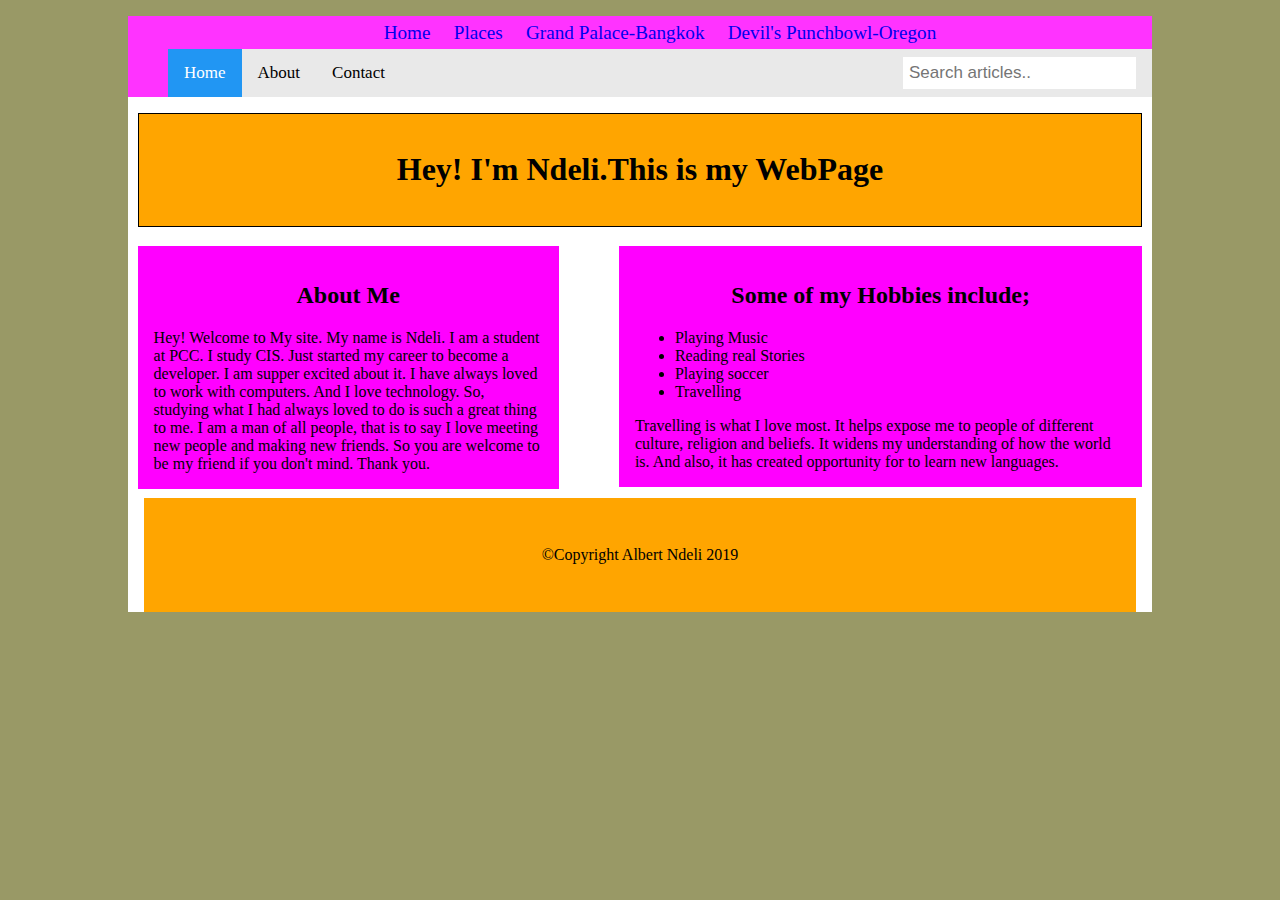
<file: Index.html>
<!DOCTYPE HTML>

<html lang="en"> 
        <!-- Author:   Albert Ndeli 
               Date:      April 2019
               Purpose: HTML Home padding-top -->
        <head>
            <meta charset="UTF-8">
           <title> Ndeli's Project </title>
           <link rel="stylesheet" href="Style.css">
     </head>
	<body>
		<div class="container">
		<nav>
		      <ul>
			    <li><a href="index.html">Home</a></li>
			    <li><a href="Places.html">Places</a></li>
				<li><a href="https://www.planetware.com/bangkok/grand-palace-tha-bk-bg.htm">Grand Palace-Bangkok</a></li>
				 <li><a href="https://www.mnn.com/earth-matters/wilderness-resources/blogs/devils-punchbowl-oregon-coast">Devil's Punchbowl-Oregon</a></li>
				 <div class="topnav">
  <a class="active" href="#home">Home</a>
  <a href="#about">About</a>
  <a href="#contact">Contact</a>
  <input type="text" placeholder="Search articles..">
</div>
		     </ul>
		</nav>
	<header>
		  <h1> Hey! I'm Ndeli.This is my WebPage</h1>
	</header>
		
	<aside>
					<h2>About Me</h2>
		  Hey! Welcome to My site. My name is Ndeli.
				 I am a student at PCC. I study CIS. 
				Just started my career to become a developer. 
				 I am supper excited about it. 
				 I have always loved to work with computers.
				 And I love technology.
		 So, studying what I had always loved to do is such a great thing to me.
		 I am a man of all people, that is to say I love meeting new people and making new friends.
		 So you are welcome to be my friend if you don't mind. Thank you.
	</aside>
		
	<article> 
			<h2>Some of my Hobbies include;</h2>
				<ul>
					<li>Playing Music </li> 
					<li>Reading real Stories</li>
					<li> Playing soccer </li>
					<li> Travelling</li>
			  </ul>
			       Travelling is what I love most.
					It helps expose me to people of
					different culture, religion and beliefs.
					It widens my understanding 
					of how the world is. And also, it has created
					opportunity for to learn new languages. 
					
	 </article>
		
 <footer>
		<p>©Copyright Albert Ndeli 2019</p>
		
 </footer>
	</div>
			</body>
		</html>
</file>
<file: Style.css>
/* Author: Albert Ndeli
	 Data: April 2019.*/
	 
	 
 /* reset rule */
 body, header, aside, article, footer, container{
	 margin : 0;
	 padding : 0;
	 border : 0;
 }
body{
	Background-color: #999966;
	}

 header{
	 border : .1em solid black;
	 padding : 1em;
	 margin : .6em;
	 text-align : center;
	 background-color : orange;
	 }

 nav lis{
	 list-style-type: none;
	 display:inline-block;
	 font-size:1.2em 
 }
 
 article{
  background-color : magenta;
  width : 48%;
  border : .0em solid green;
  padding : 1em;
  margin : .6em;
  float : right;
  }
 
 div.lists{
	  max-width : 80%;
		 background-color : white;
		 margin : 0 auto; 
		 position:relative;
 }
  
 aside {
  background-color : magenta;
  width : 38%;
  border : .0em solid orange;
  padding : 1em;
  margin : .6em;
  float : left;
} 
aside.things{
	float: left;
	margin: 0em; 
}
article.full{
	margin: 1em;
	width: 90%;
	border : .5em solid orange;	
	padding: 2em; 
} 
ul.image{ 
	list-style-type: none;
	font-size: 1.2em; 
	line-height: .7em;
}

  footer{
	  background-color : orange;
	  border : .0em solid green;
	 padding : 2em;
	 margin : 1em;
	 clear : both;
	 text-align: center; 
 } 

th{
	background-color: #ff9933;
}
 th, td{
	 border: .2em solid black;
	 text-align: center;
	 font-size: 1em;
	 padding: .5em;
}
 table{
	 border-collapse: collapse;
	 margin: 0 auto;
	 width: 95%;
} 
td li{
	text-align: left;
}
 .first{
		background-color: #ff3300;
	} 
 .rest{
	 background-color:#ff99ff;
 }
	 
 .container{
		 max-width : 80%;
		 background-color : white;
		 margin : 0 auto; 
		 position:relative;
  }
	
nav{
	background-color: #ff33ff; 
	text-align: center;
}

nav a{
	text-decoration: none;
}
	
nav li{ 
	list-style-type: none;
	display: inline-block;
	font-size: 1.2em; 
	line-height: .7em;
	padding: .5em;
} 
header.table{
	background-color: lightblue;
}
h2{
	text-align: center;
} 
h2.list{
	text-align: left;
	
}
p{
	text-align: center;
} 
p.left{
	text-align: left;
}

figure{
	margin-bottom: 1em;
	padding: 1em;
	
	
}
figcaption{
	text-align: center;
	background-color: gray;
	padding: .5em;
	color: white;
	margin-bottom: 1em;
	font-size: 1em;
	
}

/* Add a black background color to the top navigation bar */
.topnav {
  overflow: hidden;
  background-color: #e9e9e9;
}

/* Style the links inside the navigation bar */
.topnav a {
  float: left;
  display: block;
  color: black;
  text-align: center;
  padding: 14px 16px;
  text-decoration: none;
  font-size: 17px;
}

/* Change the color of links on hover */
.topnav a:hover {
  background-color: #ddd;
  color: black;
}

/* Style the "active" element to highlight the current page */
.topnav a.active {
  background-color: #2196F3;
  color: white;
}

/* Style the search box inside the navigation bar */
.topnav input[type=text] {
  float: right;
  padding: 6px;
  border: none;
  margin-top: 8px;
  margin-right: 16px;
  font-size: 17px;
}

/* When the screen is less than 600px wide, stack the links and the search field vertically instead of horizontally */
@media screen and (max-width: 600px) {
  .topnav a, .topnav input[type=text] {
    float: none;
    display: block;
    text-align: left;
    width: 100%;
    margin: 0;
    padding: 14px;
  }
  .topnav input[type=text] {
    border: 1px solid #ccc;
  }
}
</file>
